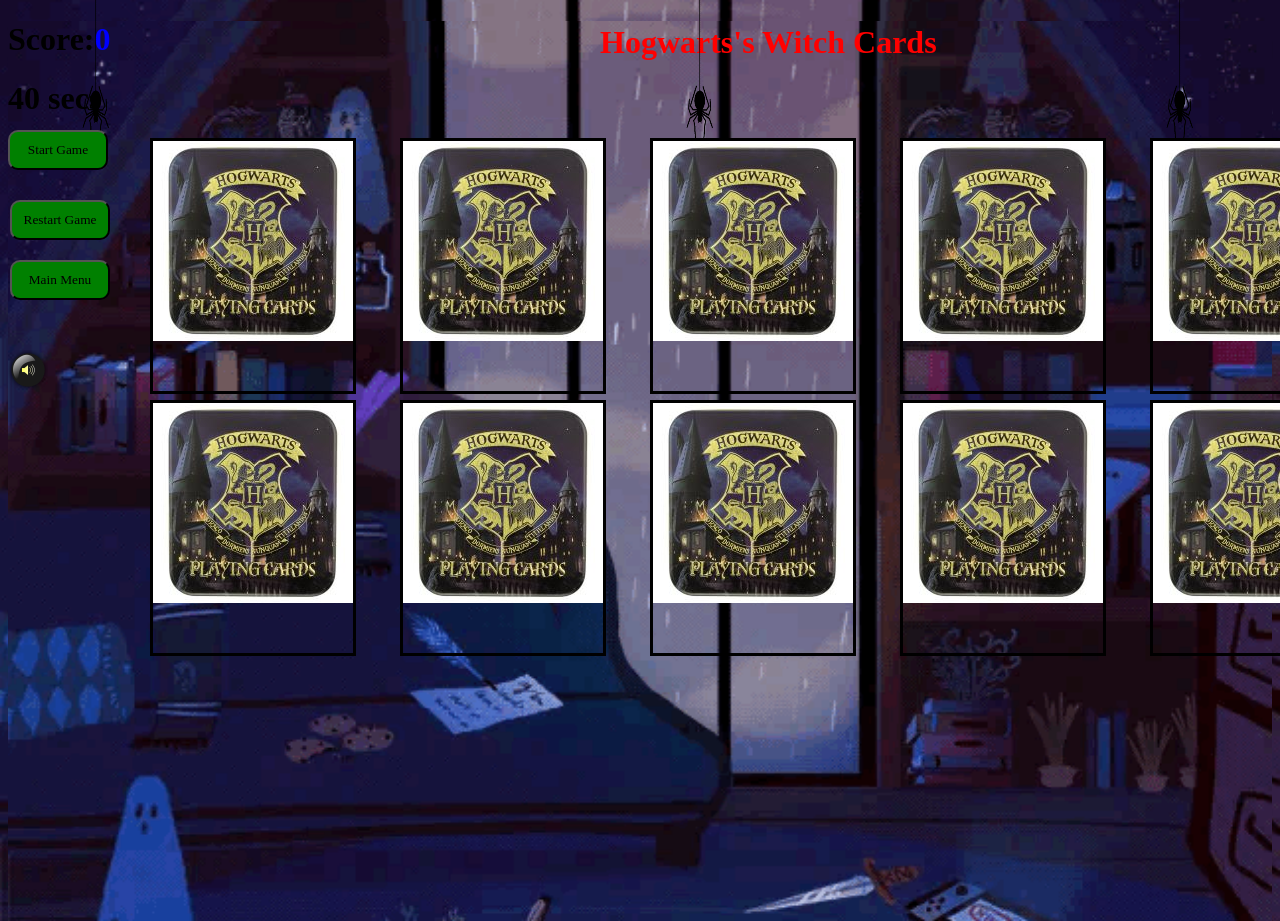
<file: card.html>
<!DOCTYPE html>
<html lang="en" dir="ltr">
  <head>
    <meta charset="utf-8">
    <title></title>
    <link rel="stylesheet" href="card.css">
    <style>
      body, html {
      background-image: url("img/anime.gif");
      height:100%;
      background-position: center;
      background-repeat: no-repeat;
      background-size: cover;
    }
    </style>
  </head>
  <body>
    <h1>Score:<span id="score">0</span></h1>
    <h1 id="timing">40 secs</h1>
    <h1 style="left:600px;font-family:cursive;top:3px;color:red ;position:absolute;">Hogwarts's Witch Cards</h1>
    <img  id="sound" src="img/unmute.png" alt="" onclick="mute()" style="position:absolute;top:350px;">
    <div class="container">
      <div class="div0" >
        <img src="img/hogwarts.jpeg" alt="" id="0" onclick="turn(this.id)" class="imgr">
      </div>
      <div class="div1">
        <img src="img/hogwarts.jpeg" alt="" id="1" onclick="turn(this.id)" class="imgr">
      </div>
      <div class="div2">
        <img src="img/hogwarts.jpeg" alt="" id="2" onclick="turn(this.id)" class="imgr">
      </div>
      <div class="div3">
        <img src="img/hogwarts.jpeg" alt=""  id="3" onclick="turn(this.id)" class="imgr">
      </div>
      <div class="div4">
        <img src="img/hogwarts.jpeg" alt=""  id="4" onclick="turn(this.id)" class="imgr">
      </div>
      <div class="div5">
        <img src="img/hogwarts.jpeg" alt=""  id="5" onclick="turn(this.id)" class="imgr">
      </div>

      <div class="div6" >
        <img src="img/hogwarts.jpeg" alt="" id="6" onclick="turn(this.id)" class="imgr">
      </div>
      <div class="div7">
        <img src="img/hogwarts.jpeg" alt="" id="7" onclick="turn(this.id)" class="imgr">
      </div>
      <div class="div8">
        <img src="img/hogwarts.jpeg" alt="" id="8" onclick="turn(this.id)" class="imgr">
      </div>
      <div class="div9">
        <img src="img/hogwarts.jpeg" alt=""  id="9" onclick="turn(this.id)" class="imgr">
      </div>

    </div>
    <div class="message_box" style="">
      Congratulations,You Done it!
    </div>
    <img src="img/spidera.gif" alt="" style="top:-130px;left:-4px;width:200px;height:300px;position:absolute;">
    <img src="img/spidera.gif" alt="" style="top:-130px;left:600px;width:200px;height:300px;position:absolute;">
    <img src="img/spidera.gif" alt="" style="top:-130px;right:0px;width:200px;height:300px;position:absolute;">
    <button class="b1" type="button" name="button" onclick="suffle()"><span style="font-family:cursive;">Start Game</span></button>
    <button class="b1" style="top:200px;left:10px;position:absolute;" type="button" name="button" onClick="window.location.reload();"><span style="font-family:cursive;">Restart Game</span></button>
     <form class="" action="front.html" method="post">
       <button class="b1" style="top:260px;left:10px;position:absolute;" type="submit" name="button"><span style="font-family:cursive;">Main Menu</span></button>
     </form>
   <script type="text/javascript" src="card.js">

   </script>
  </body>
</html>
</file>
<file: card.css>
.message_box{
  height:500px;
  width:700px;
  top:200px;
  left:450px;
  font-size: 50px;
  font-weight: bold;
  color: red;
  font-family: cursive;
  padding-left: 50px;
  padding-top: 50px;
  visibility:hidden;
  position: absolute;
}
.extras{
  width:50px;
  height: 50px;
  top:400px;
  right:40px;
  position: absolute;
}

.b1{
  top:130px;
  height:40px;
  width:100px;
  background-color:green;
  border-radius:10px;
  position: absolute;
}
.b1:hover{
  width:105px;.message_box{
    height:500px;
    width:700px;
    top:400px;
    left:750px;
    position: absolute;
  }
}
.imgr{

}
.imgr:hover{
 height: 256px;
 width:200px;
}

.div0{
  border-style: solid;
  display: inline-block;
  width: 200px;
  height: 250px;
  left: 150px;
  position: absolute;
}
.div1{
  border-style: solid;
  display: inline-block;
  width: 200px;
  height: 250px;
  left:400px;
  position: absolute;
}
.div2{
  border-style: solid;
  display: inline-block;
  width: 200px;
  height: 250px;
  left:650px;
  position: absolute;
}
.div3{
  border-style: solid;
  display: inline-block;
  width: 200px;
  height: 250px;
  left:900px;
  position: absolute;
}
.div4{
  border-style: solid;
  display: inline-block;
  width: 200px;
  height: 250px;
  left:1150px;
  position: absolute;
}
.div5{
  top:400px;
  border-style: solid;
  display: inline-block;
  width: 200px;
  height: 250px;
  left:150px;
  position: absolute;
}

.div6{
  top:400px;
  border-style: solid;
  display: inline-block;
  width: 200px;
  height: 250px;
  left:400px;
  position: absolute;
}
.div7{
  top:400px;
  border-style: solid;
  display: inline-block;
  width: 200px;
  height: 250px;
  left:650px;
  position: absolute;
}

.div8{
  top:400px;
  border-style: solid;
  display: inline-block;
  width: 200px;
  height: 250px;
  left:900px;
  position: absolute;
}
.div9{
  top:400px;
  border-style: solid;
  display: inline-block;
  width: 200px;
  height: 250px;
  left:1150px;
  position: absolute;
}
#score{
  color: blue;
}
</file>
